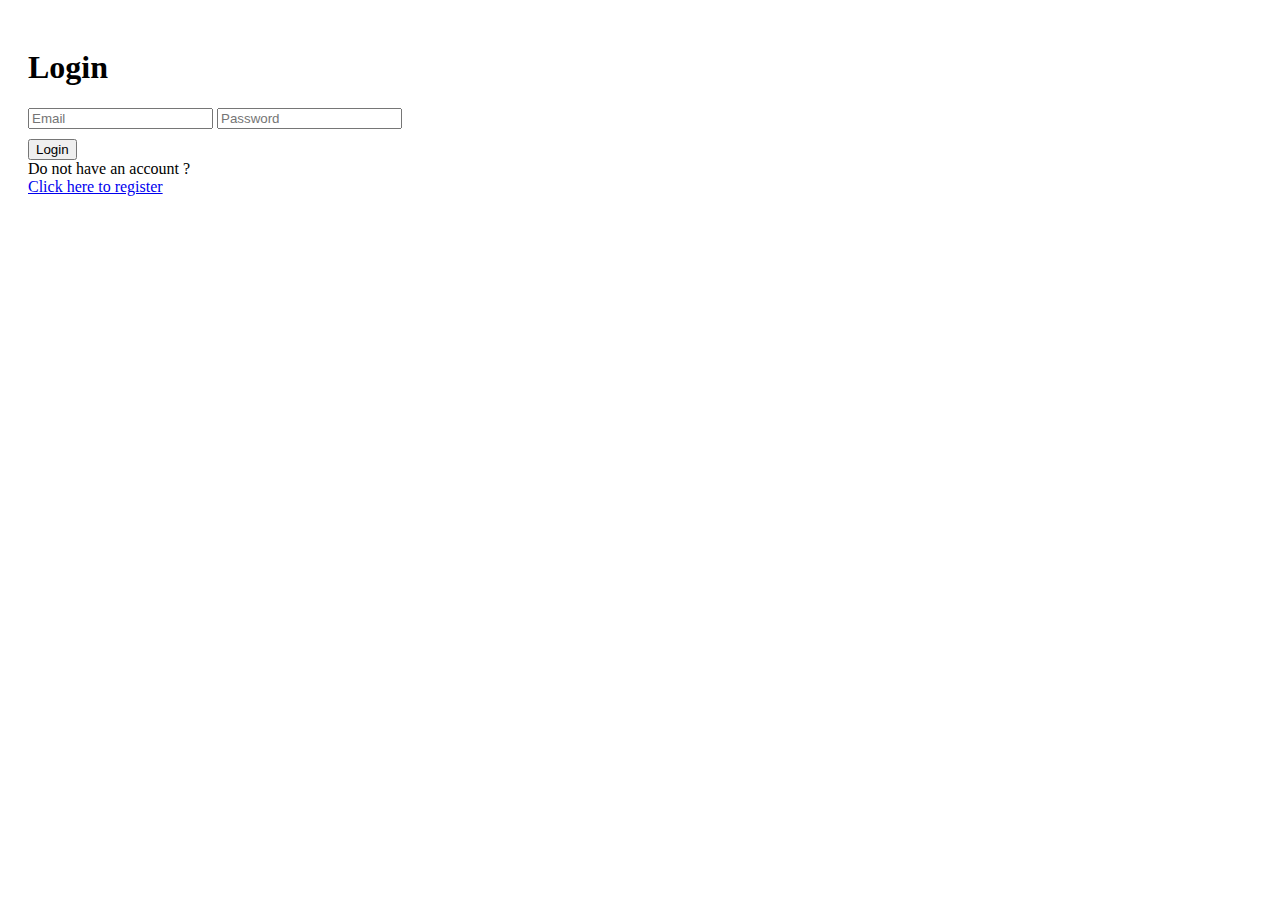
<file: BuymeUI/index.html>
<!DOCTYPE html>
<html lang="en">

<head>
    <meta charset="utf-8">
    <meta name="viewport" content="width=device-width, initial-scale=1">
    <title>BuyMe</title>
    <!-- CSS only -->
    <link href="https://cdn.jsdelivr.net/npm/bootstrap@5.2.0-beta1/dist/css/bootstrap.min.css" rel="stylesheet"
        integrity="sha384-0evHe/X+R7YkIZDRvuzKMRqM+OrBnVFBL6DOitfPri4tjfHxaWutUpFmBp4vmVor" crossorigin="anonymous">
    <link rel="stylesheet" href="index.css">
</head>

<body>
    <h1>
        Login
    </h1>
    <form id="login-form" class="card">
        <div class="card-body">
        <input id="email" type="text" placeholder="Email">
        <input id="password" type="password" placeholder="Password">
        <br>
        
        </div>
    </form>
    <button id="login-button" class="btn btn-lg btn-primary ">Login</button>
    <div>Do not have an account ?</div>
    <a href="register.html">Click here to register</a>
    <script src="index.js"></script>
</body>

</html>
</file>
<file: BuymeUI/index.css>
body{
    padding:20px;
}
#login-button{
    margin-top:10px;
}
</file>
